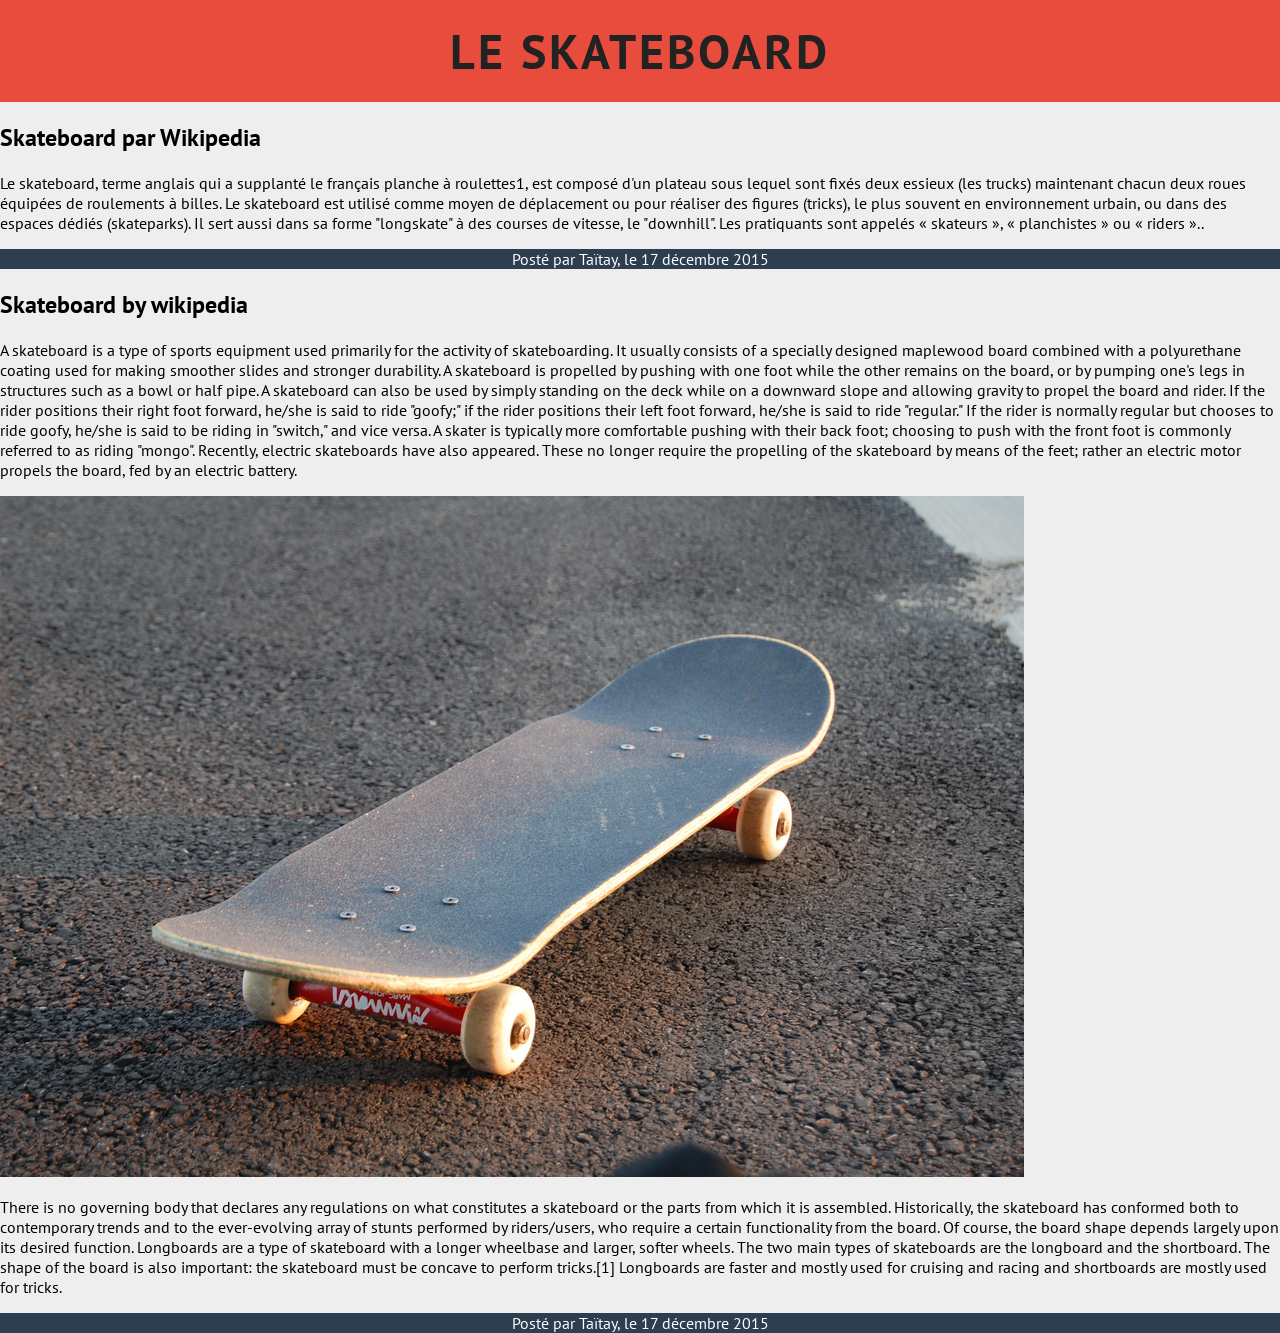
<file: devMultissuport.html>
<!DOCTYPE html>

<html>
    <head>
        <title>Dev multisupport</title>
        <meta charset="UTF-8">
        <meta name="viewport" content="width=device-width, initial-scale=1.0">
        <link rel="stylesheet" href="devMultissuport.css" type="text/css" />
        <meta name="viewport" content="width=device-width, initial-scale=1">
    </head>
    <body>
        
        <main>
            <h1>Le Skateboard</h1>
            <article>
                <header>
                    <h2>Skateboard par Wikipedia</h2>
                </header>
                <p>Le skateboard, terme anglais qui a supplanté le français planche à roulettes1, est composé d'un plateau sous lequel sont fixés deux essieux (les trucks) maintenant chacun deux roues équipées de roulements à billes.

Le skateboard est utilisé comme moyen de déplacement ou pour réaliser des figures (tricks), le plus souvent en environnement urbain, ou dans des espaces dédiés (skateparks). Il sert aussi dans sa forme "longskate" à des courses de vitesse, le "downhill".

Les pratiquants sont appelés « skateurs », « planchistes » ou « riders »..</p>
                
                <footer>
                    <p>Posté par Taïtay, le <time datetime="2012-02-02">17 décembre 2015</time>
                </footer>
            </article>
            <article>
                <header>
                    <h2>Skateboard by wikipedia</h2>
                </header>
                <p>A skateboard is a type of sports equipment used primarily for the activity of skateboarding. It usually consists of a specially designed maplewood board combined with a polyurethane coating used for making smoother slides and stronger durability.

A skateboard is propelled by pushing with one foot while the other remains on the board, or by pumping one's legs in structures such as a bowl or half pipe. A skateboard can also be used by simply standing on the deck while on a downward slope and allowing gravity to propel the board and rider. If the rider positions their right foot forward, he/she is said to ride "goofy;" if the rider positions their left foot forward, he/she is said to ride "regular." If the rider is normally regular but chooses to ride goofy, he/she is said to be riding in "switch," and vice versa. A skater is typically more comfortable pushing with their back foot; choosing to push with the front foot is commonly referred to as riding "mongo".

Recently, electric skateboards have also appeared. These no longer require the propelling of the skateboard by means of the feet; rather an electric motor propels the board, fed by an electric battery.
</p>
                <img src="skate.jpg" />
                <p>
There is no governing body that declares any regulations on what constitutes a skateboard or the parts from which it is assembled. Historically, the skateboard has conformed both to contemporary trends and to the ever-evolving array of stunts performed by riders/users, who require a certain functionality from the board. Of course, the board shape depends largely upon its desired function. Longboards are a type of skateboard with a longer wheelbase and larger, softer wheels.

The two main types of skateboards are the longboard and the shortboard. The shape of the board is also important: the skateboard must be concave to perform tricks.[1] Longboards are faster and mostly used for cruising and racing and shortboards are mostly used for tricks.</p>
                
                <footer>
                    <p>Posté par Taïtay, le <time datetime="2012-02-02">17 décembre 2015</time>
                </footer>
            </article>
        </main>
        
    </body>
</html>
</file>
<file: devMultissuport.css>
@import url(http://fonts.googleapis.com/css?family=PT+Sans);
* {
  box-sizing: border-box;
}
html,
body {
  margin: 0;
  padding: 0;
    height: 100%;
}
body {
  font-family: 'PT Sans', Arial, Verdana;
  background-color: #eee;
}
h1 {
  text-align: center;
  font-size: 48px;
  text-transform: uppercase;
  letter-spacing: 3px;
  color: #222;
  background-color: #e74c3c;
margin: auto;
    padding: 20px;
}
.menu {
  list-style: none;
  margin: 0;
  padding: 0;
  width: 100%;
  height: 120px;
  margin: auto;
  position: relative;
  background-color: #2c3e50;
  z-index: 7;
}
.menu li {
  float: left;
  width: 25%;
  height: 100%;
  margin: 0;
  padding: 0;
}
.menu a {
  display: -webkit-box;
  display: -webkit-flex;
  display: -ms-flexbox;
  display: flex;
  width: 100%;
  height: 100%;
  -webkit-box-pack: center;
  -webkit-justify-content: center;
  -ms-flex-pack: center;
  justify-content: center;
  -webkit-box-align: center;
  -webkit-align-items: center;
  -ms-flex-align: center;
  align-items: center;
  color: #fff;
  text-decoration: none;
  position: relative;
  font-size: 18px;
  z-index: 9;
}
a.active {
  pointer-events: none;
}
li.slider {
  width: 25%;
  height: 100%;
  position: absolute;
  left: 0;
  top: 0;
  background-color: #e74c3c;
  z-index: 8;
  -webkit-transition: left 0.4s, background-color 0.4s;
  transition: left 0.4s, background-color 0.4s;
}
.menu li:nth-child(1):hover ~ .slider,
.menu li:nth-child(1):focus ~ .slider,
.menu li:nth-child(1):active ~ .slider {
  left: 0;
  background-color: #3498db;
}
.menu li:nth-child(2):hover ~ .slider,
.menu li:nth-child(2):focus ~ .slider,
.menu li:nth-child(2):active ~ .slider {
  left: 25%;
  background-color: #9b59b6;
}
.menu li:nth-child(3):hover ~ .slider,
.menu li:nth-child(3):focus ~ .slider,
.menu li:nth-child(3):active ~ .slider {
  left: 50%;
  background-color: #e67e22;
}
.menu li:nth-child(4):hover ~ .slider,
.menu li:nth-child(4):focus ~ .slider,
.menu li:nth-child(4):active ~ .slider {
  left: 75%;
  background-color: #16a085;
}


#article1 {
    background-color: #9b59b6;
    padding: 20px;
    text-align: center;
    color: white;
}
#article2 {
    background-color: #e67e22;
    padding: 20px;
    text-align: center;
    color: white;
}
#article3 {
    background-color: #16a085;
    padding: 20px;
    text-align: center;
    color: white;
}

#h2 { margin-top: 0;}


footer{ 
    text-align: center;
    background-color: #2c3e50;
    color: white ;
}







/* Social network */

.h_iframe        {position:relative;}
.h_iframe .ratio {display:block;width:100%;height:auto;}
.h_iframe iframe {position:absolute;top:0;left:0;width:100%; height:100%;}
</file>
